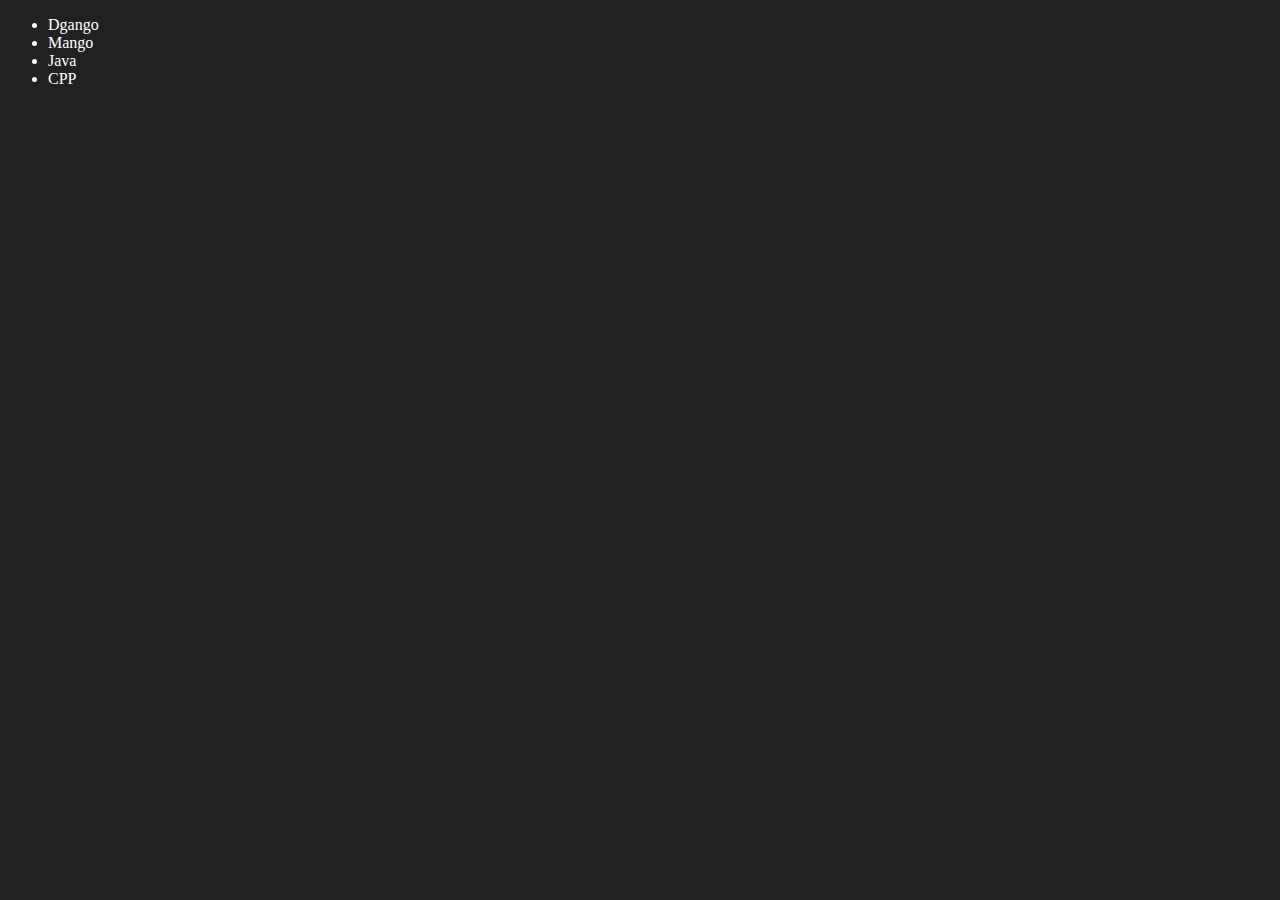
<file: 06_dom/four.html>
<!DOCTYPE html>
<html lang="en">
  <head>
    <meta charset="UTF-8" />
    <meta name="viewport" content="width=device-width, initial-scale=1.0" />
    <title>DoM With Hatish Sir</title>
  </head>
  <body style="background-color: #212121; color: #fff">
    <ul class="language">
      <li>Javascript</li>
    </ul>
  </body>
  <script>
    function addLanguage(langName) {
      const li = document.createElement("li");
      li.innerHTML = `${langName}`;
      document.querySelector(".language").appendChild(li);
    }
    addLanguage("Python");
    addLanguage("Java");
    addLanguage("CPP");

    function addOptiLanguage(addLang) {
      const li = document.createElement("li");
      li.appendChild(document.createTextNode(addLang));
      document.querySelector(".language").appendChild(li);
    }
    addOptiLanguage("Java");

    // ****** Edit any Elements ******

    // 1st example
    const secondLi = document.querySelector("li:nth-child(2)");
    // secondLi.innerHTML = "cat";
    const newli = document.createElement("li");
    newli.appendChild(document.createTextNode("Mango"));
    secondLi.replaceWith(newli);

    // 2nd example
    const firstLi = document.querySelector("li:first-child");
    firstLi.outerHTML = "<li>Dgango</li>";

    // ****** Delet any Element ******
    const lastLi = document.querySelector("li:last-child");
    lastLi.remove();
  </script>
</html>
</file>
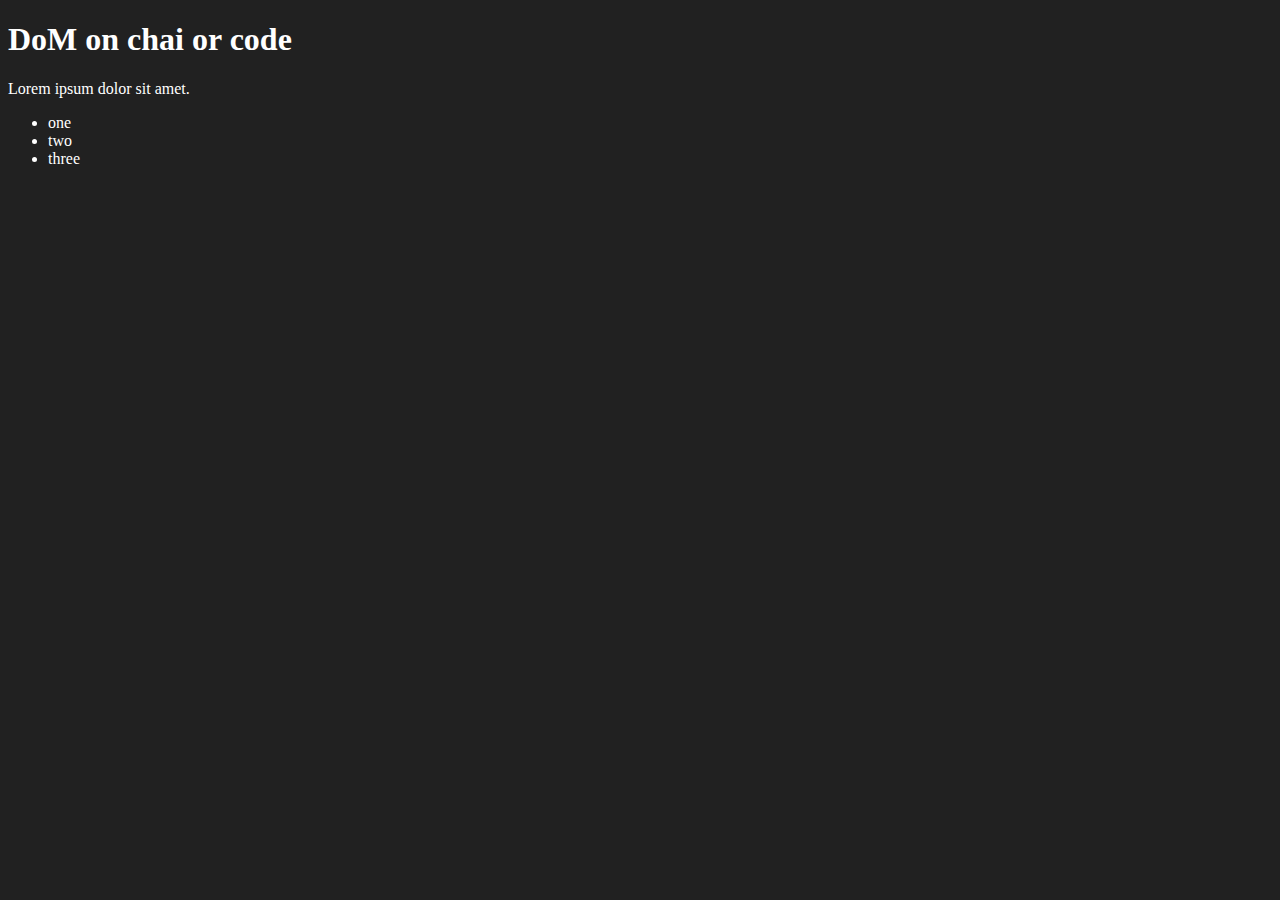
<file: 06_dom/one.html>
<!DOCTYPE html>
<html lang="en">
  <head>
    <meta charset="UTF-8" />
    <meta name="viewport" content="width=device-width, initial-scale=1.0" />
    <title>DOM learning</title>
    <style>
      .bg-black {
        background-color: #212121;
        color: #fff;
      }
    </style>
  </head>
  <body class="bg-black">
    <div>
      <h1 id="title" class="heading">DoM on chai or code</h1>
      <p>Lorem ipsum dolor sit amet.</p>
      <ul>
        <li class="li_item">one</li>
        <li class="li_item">two</li>
        <li class="li_item">three</li>
      </ul>
    </div>
  </body>
</html>
</file>
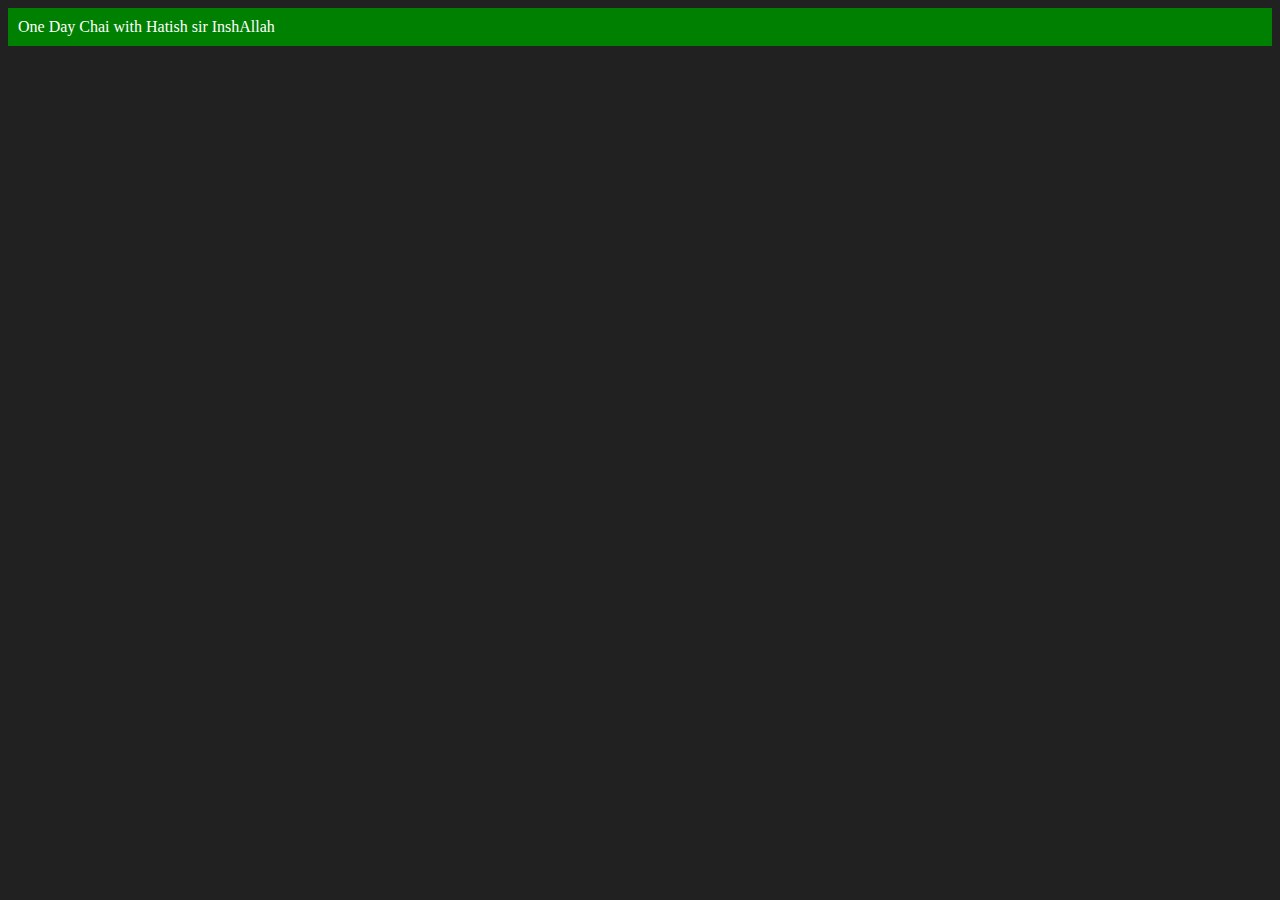
<file: 06_dom/three.html>
<!DOCTYPE html>
<html lang="en">
  <head>
    <meta charset="UTF-8" />
    <meta name="viewport" content="width=device-width, initial-scale=1.0" />
    <title>DoM With Hatish Sir</title>
  </head>
  <body style="background-color: #212121; color: #fff"></body>
  <script>
    //creating div element in html body by using JS

    const div = document.createElement("div");
    console.log(div);
    div.className = "main";
    div.id = Math.round(Math.random() * 10 + 1);
    div.setAttribute("title", "title");
    div.style.backgroundColor = "green";
    div.style.padding = "10px";
    // div.innerText = "One Day Chai with Hatish sir InshAllah";
    const addText = document.createTextNode(
      "One Day Chai with Hatish sir InshAllah"
    );
    div.appendChild(addText);
    document.body.appendChild(div);
  </script>
</html>
</file>
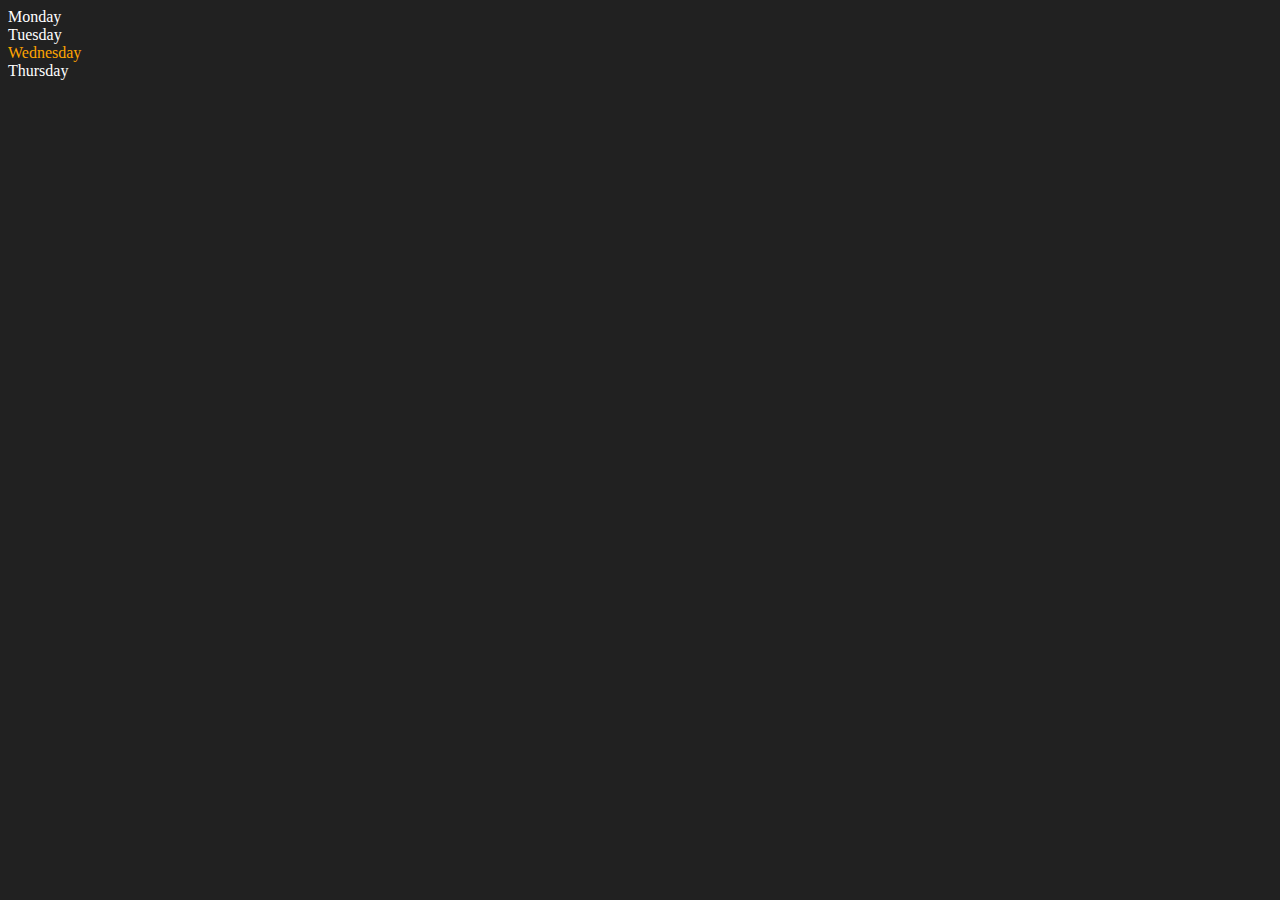
<file: 06_dom/two.html>
<!DOCTYPE html>
<html lang="en">
  <head>
    <meta charset="UTF-8" />
    <meta name="viewport" content="width=device-width, initial-scale=1.0" />
    <title>DoM With Hatish Sir</title>
  </head>
  <body style="background-color: #212121; color: #fff">
    <div class="parent">
      <div class="day">Monday</div>
      <div class="day">Tuesday</div>
      <div class="day">Wednesday</div>
      <div class="day">Thursday</div>
    </div>
  </body>
  <script>
    const parent = document.querySelector(".parent");
    // console.log(parent);

    //    *** Move From Parent To Child ***

    // console.log(parent.children);
    // console.log(parent.children[0].innerHTML);
    for (let i = 0; i < parent.children.length; i++) {
      //   console.log(parent.children[i].innerHTML);
    }
    parent.children[2].style.color = "orange";
    // console.log(parent.firstElementChild);
    // console.log(parent.lastElementChild);

    //              ******

    //    *** Move From  Child  To Parent***

    const dayOne = document.querySelector(".day");
    // console.log(dayOne);
    // console.log(dayOne.parentElement);

    //              ******

    // **** Move From one Child to next child(sibling)***

    console.log(dayOne.nextElementSibling);

    //              ******

    console.log("Nodes : ", parent.childNodes);
  </script>
</html>
</file>
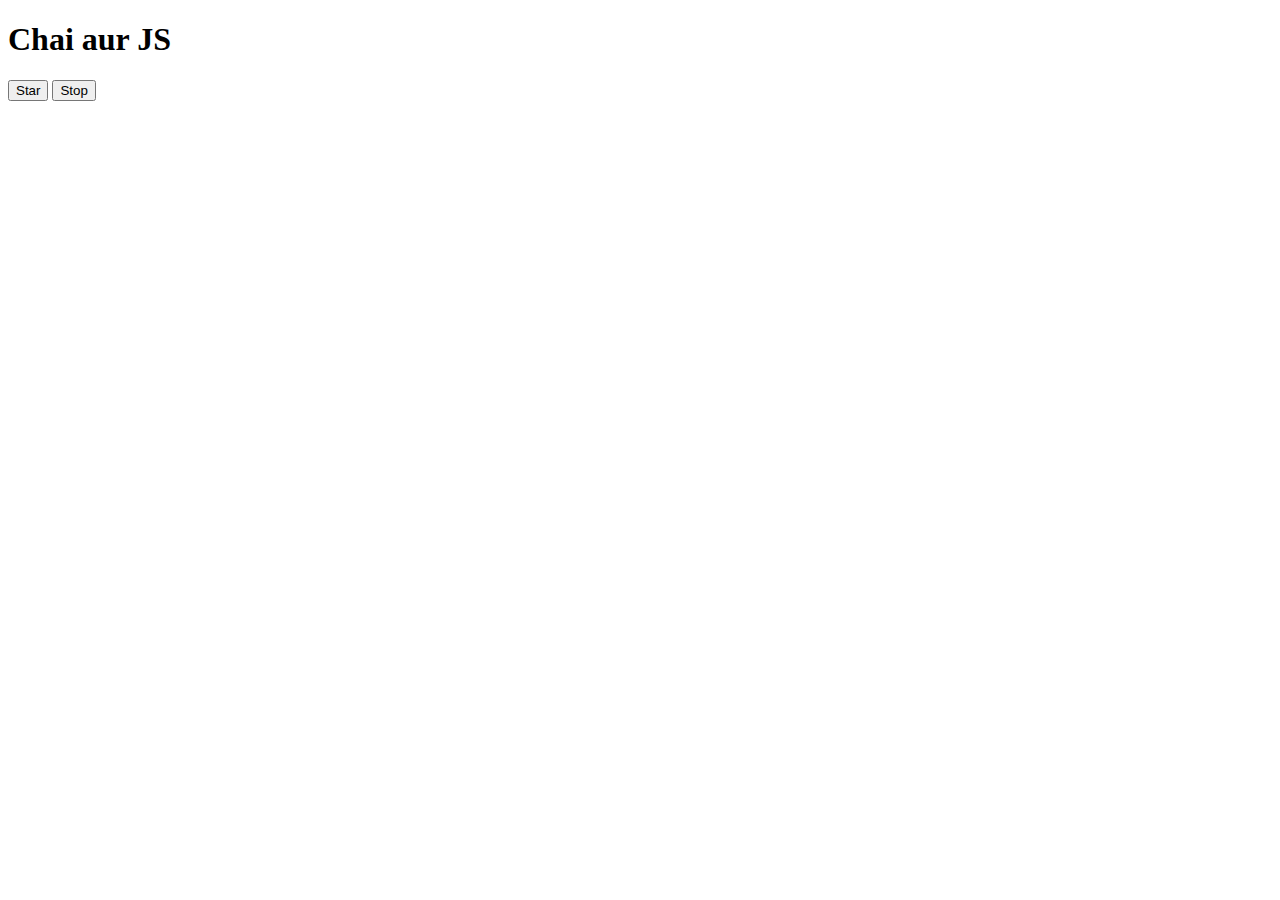
<file: 08_events/three.html>
<!DOCTYPE html>
<html lang="en">
  <head>
    <meta charset="UTF-8" />
    <meta name="viewport" content="width=device-width, initial-scale=1.0" />
    <title>Document</title>
  </head>
  <body>
    <h1>Chai aur JS</h1>
    <button id="Start">Star</button>
    <button id="stop">Stop</button>
  </body>
  <script>
    const sayData = (str) => {
      console.log(str, Date.now());
    };

    // start interval by clicking start Button
    let intervalId;
    document.querySelector("#Start").addEventListener("click", () => {
      if (!intervalId) {
        intervalId = setInterval(sayData, 1000, "hlo"); // add three parameters and add str value
      }
    });
    //Stop interval by Clicking Stop btn

    document.querySelector("#stop").addEventListener("click", () => {
      clearInterval(intervalId);
      console.log("stoped");
      intervalId = null;
    });
  </script>
</html>
</file>
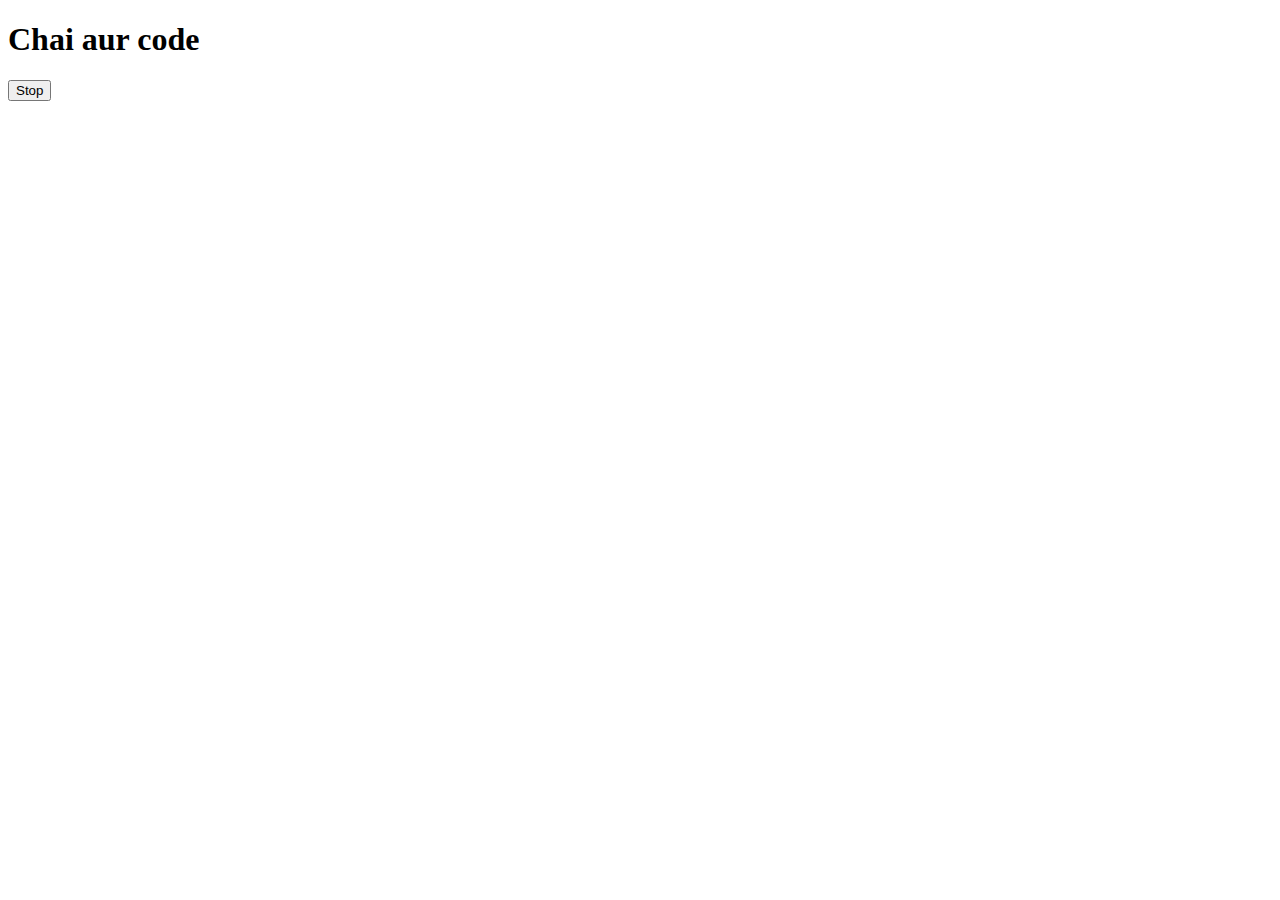
<file: 08_events/two.html>
<!DOCTYPE html>
<html lang="en">
  <head>
    <meta charset="UTF-8" />
    <meta name="viewport" content="width=device-width, initial-scale=1.0" />
    <title>Document</title>
  </head>
  <body>
    <h1>Chai aur code</h1>
    <button id="stop">Stop</button>
  </body>
  <script>
    const titles = ["Welcome to Js ", "Chai aur code "];
    let currentIndex = 0;
    const aSpan = document.querySelector("h1");

    const changeMe = setInterval(() => {
      aSpan.innerHTML = titles[currentIndex];
      currentIndex = (currentIndex + 1) % titles.length;
    }, 2000);

    /*

  by thismethod only one time value change but about every time value changes 

    const changeH1 = () => {
      document.querySelector("h1").innerHTML = "Welcome to Js ";
    };

    const changeMe1 = setTimeout(changeH1, 2000);

    */
    document.querySelector("#stop").addEventListener("click", () => {
      clearTimeout(changeMe); // when this called setTimeout do not works
      console.log("Stopped");
    });
  </script>
</html>
</file>
